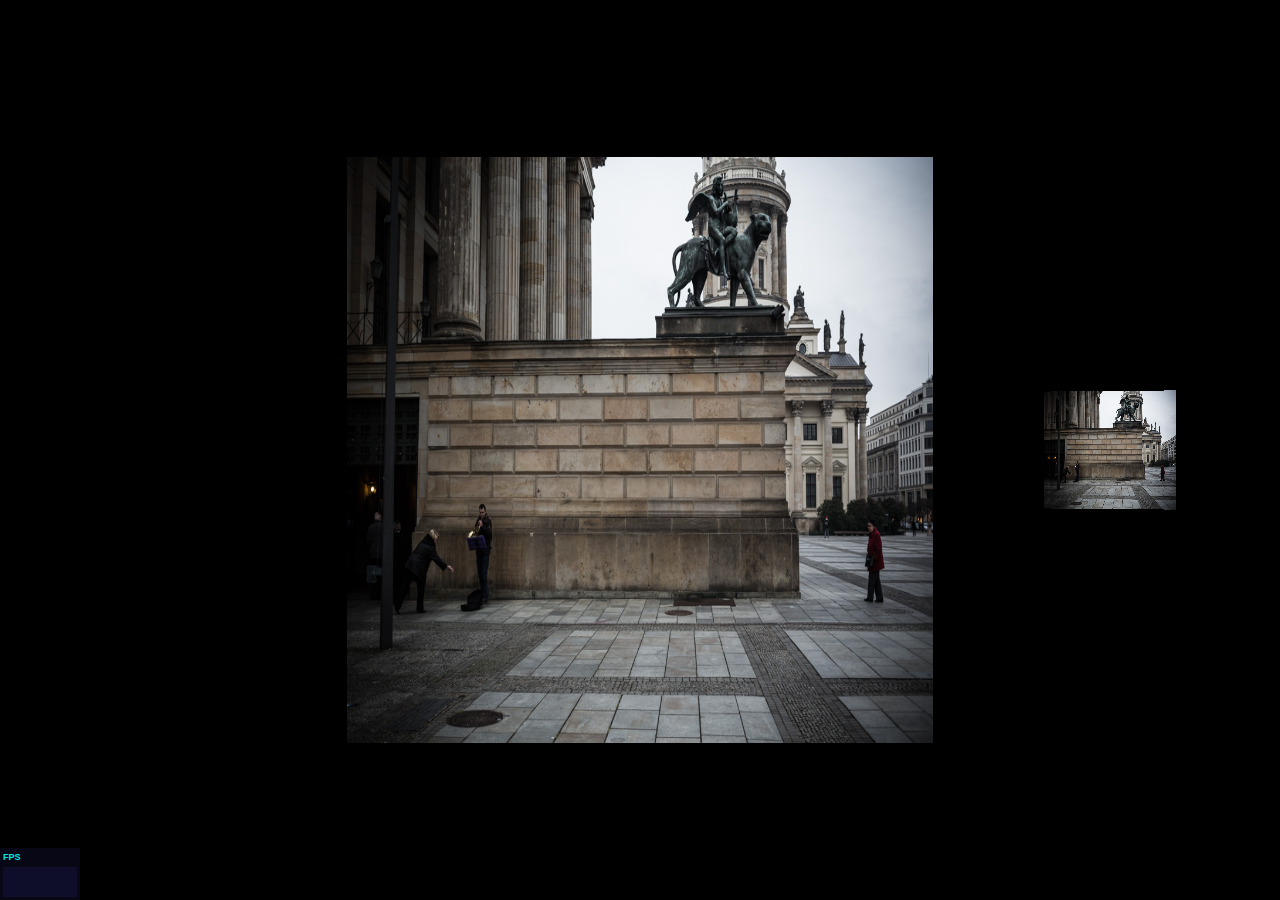
<file: GS_v1/index.html>
<html>
	<head>
		<title>My first Three.js app</title>
		<link rel="stylesheet" href="style.css">
		
		
	</head>
	<body>
		<script src="js/three.min.js"></script>
		<script src="js/KeyboardState.js"></script>
		<script src="js/THREEx.WindowResize.js"></script>
		<script src="js/Stats.js"></script>
		<script src="js/GSMain.js"></script>
	</body>
</html>
</file>
<file: GS_v1/style.css>
body{
	margin: 0px;
	padding: 0px;
}
canvas {
	width: 100%;
	height: 100%;
}
</file>
